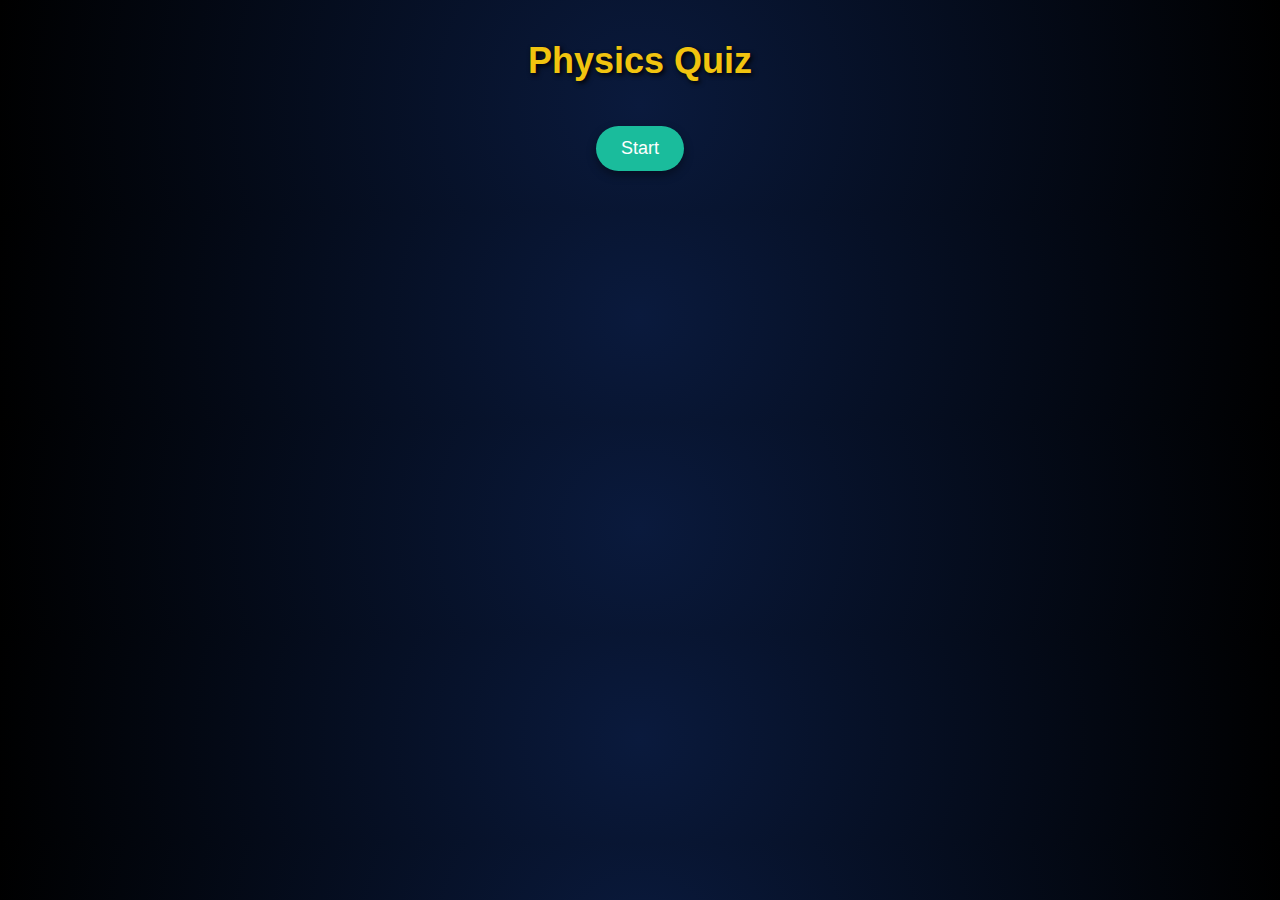
<file: index.html>
<!DOCTYPE html>
<html lang="en">

<head>
  <meta charset="UTF-8" />
  <meta name="viewport" content="width=device-width, initial-scale=1.0" />
  <title>QUIZ</title>
  <style>
    body {
      font-family: 'Segoe UI', Tahoma, Geneva, Verdana, sans-serif;
      background: radial-gradient(circle, #0a1a3d 0%, #000 100%);
      margin: 0;
      padding: 20px;
      color: #f1c40f;
      text-align: center;
    }

    h1 {
      font-size: 36px;
      margin-top: 20px;
      color: #f1c40f;
      text-shadow: 2px 2px 5px #000;
    }

    button {
      background-color: #1abc9c;
      color: white;
      padding: 12px 25px;
      margin: 20px auto;
      border: none;
      border-radius: 25px;
      font-size: 18px;
      cursor: pointer;
      display: inline-block;
      box-shadow: 0 4px 10px rgba(0, 0, 0, 0.4);
      transition: all 0.3s ease-in-out;
    }

    button:hover {
      background-color: #16a085;
      transform: scale(1.05);
    }

    #quizdiv {
      background: rgba(255, 255, 255, 0.05);
      padding: 30px;
      border-radius: 20px;
      max-width: 700px;
      margin: 30px auto;
      box-shadow: 0 0 25px rgba(241, 196, 15, 0.3);
    }

    #quesno {
      font-size: 22px;
      margin-bottom: 10px;
      color: #f39c12;
    }

    #lblquestion {
      font-size: 24px;
      font-weight: bold;
      margin: 20px 0;
      color: #ffffff;
    }

    label {
      display: block;
      margin: 12px auto;
      padding: 12px 20px;
      width: 90%;
      max-width: 500px;
      border: 2px solid #f1c40f;
      border-radius: 12px;
      background-color: rgba(255, 255, 255, 0.1);
      color: #fff;
      text-align: left;
      font-size: 18px;
      cursor: pointer;
      transition: background 0.3s, transform 0.2s;
    }

    label:hover {
      background-color: rgba(241, 196, 15, 0.2);
      transform: scale(1.02);
    }

    input[type="radio"] {
      transform: scale(1.4);
      margin-right: 12px;
      vertical-align: middle;
    }

    .hidequizdiv {
      display: none;
    }

    .qget {
      display: none;
    }

    .pscore {
      font-size: 22px;
      font-weight: bold;
      color: #2ecc71;
      margin-top: 30px;
      display: none;
    }

    .option-row {
      display: flex;
      justify-content: center;
      gap: 20px;
      margin-bottom: 15px;
      flex-wrap: wrap;
    }

    .option-row label {
      flex: 1 1 45%;
      max-width: 280px;
    }
  </style>

</head>

<body>
  <h1>Physics Quiz</h1>
  <button id="qstart" style="display: none;" onclick="startQuiz()">Start</button>
  <button id="qget" onclick="fetchques()">Start</button>
  <div id="quizdiv" class="hidequizdiv">
    <p id="quesno"></p>
    <p id="lblquestion"></p>

    <div class="option-row">
      <label><input id="rda" name="option" type="radio"> <span id="lbla"></span></label>
      <label><input id="rdb" name="option" type="radio"> <span id="lblb"></span></label>
    </div>
    <div class="option-row">
      <label><input id="rdc" name="option" type="radio"> <span id="lblc"></span></label>
      <label><input id="rdd" name="option" type="radio"> <span id="lbld"></span></label>
    </div>

    <input type="radio" style="display: none" id="rde" name="option">
    <button onclick="nextQuestion()">Submit</button>
    
  </div>
<p id="pscore" class="pscore">Score</p>
  <script>
    let questions = 0;
    function fetchques() {
      const url = "https://ashishanchal.github.io/Javascript/physics.json";
      console.log(url);
      fetch(url)
        .then(Response => {
          if (!Response.ok) {
            throw new Error(`${Response.status}-${Response.statusText}`);
            alert("Error");
          }
          return Response.json();
        })
        .then(data => {
          console.log(data.length);
          const quesdata = data;
          if (quesdata) {
            localStorage.setItem('questions', JSON.stringify(data));
            console.log(quesdata);
          } else {
            displayerror("Question not found");
          }
        })
        .catch(error => {
          displayerror(error.message);
        })
      function displayerror(data) {
        console.log(data);
      }
      startQuiz();
    }

    let quesno = 0;
    let score = 0;

    let totalques = 0;
    const lblquesno = document.getElementById("quesno");
    const quizdiv = document.getElementById("quizdiv");
    const qstart = document.getElementById("qstart");
    const qget = document.getElementById("qget");
    const lblquestion = document.getElementById("lblquestion");
    const lbla = document.getElementById("lbla");
    const lblb = document.getElementById("lblb");
    const lblc = document.getElementById("lblc");
    const lbld = document.getElementById("lbld");
    const rda = document.getElementById("rda");
    const rdb = document.getElementById("rdb");
    const rdc = document.getElementById("rdc");
    const rdd = document.getElementById("rdd");
    const rde = document.getElementById("rde");
    const pscore = document.getElementById("pscore");

    function startQuiz() {
      qstart.style.display = "none";
      quizdiv.classList.remove("hidequizdiv");
      qget.classList.add("qget");
      questions = JSON.parse(localStorage.getItem("questions"));
      totalques = questions.length;
      showQuestion();
    }

    function nextQuestion() {
      const selected = getSelectedOption();
      // alert(selected);
      if (selected === "e") {
        alert("Please select an option.");
        return;

      }

      const current = questions[quesno];
      console.log(current);
      if (selected === current.correct_ans) {
        // alert("Correct!");
        score++;
        // alert(score);
        pscore.textContent = `Score: ${score}`;
      } else {
        // alert("Wrong!");
      }

      quesno++;

      if (quesno == totalques) {
        alert("Quiz Completed");
        quizdiv.classList.add("hidequizdiv");
        pscore.classList.remove("pscore"); 
        pscore.textContent = `Score: ${score}/${totalques}`;
        return;
      }
      showQuestion();
    }

    function showQuestion() {
      rde.checked = true;
      const q = questions[quesno];
      lblquesno.textContent = `Q${quesno + 1}:`;
      lblquestion.textContent = q.question;
      lbla.textContent = `A) ${q.a}`;
      lblb.textContent = `B) ${q.b}`;
      lblc.textContent = `C) ${q.c}`;
      lbld.textContent = `D) ${q.d}`;
      ;
    }

    function getSelectedOption() {
      if (rda.checked) return "a";
      if (rdb.checked) return "b";
      if (rdc.checked) return "c";
      if (rdd.checked) return "d";
      return "e";
    }
  </script>
</body>

</html>
</file>
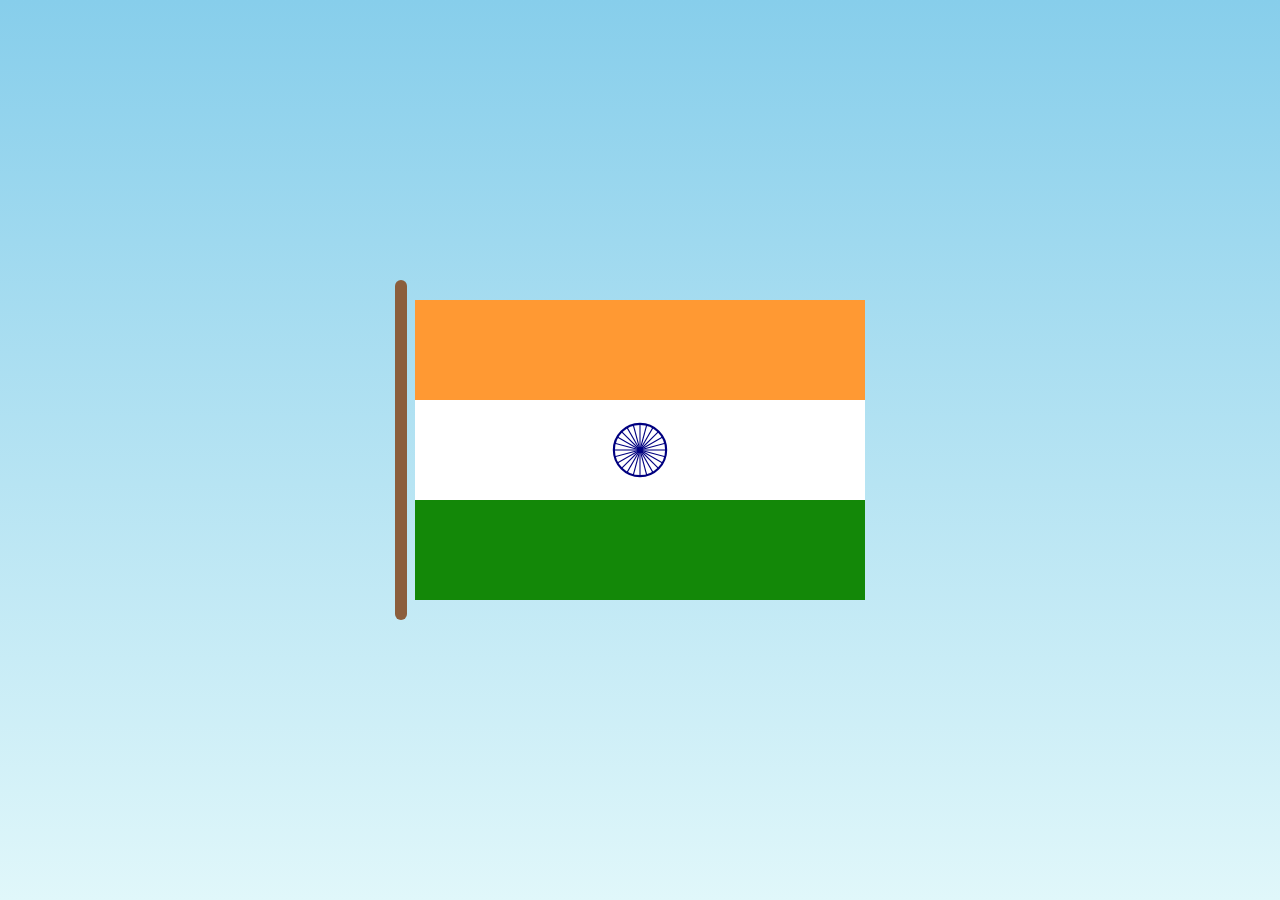
<file: flag.html>
<!DOCTYPE html>
<html lang="en">
<head>
  <meta charset="utf-8" />
  <meta name="viewport" content="width=device-width, initial-scale=1" />
  <title>Indian Flag Animated</title>
  <style>
    :root {
      --saffron: #ff9933;
      --white:   #ffffff;
      --green:   #138808;
      --navy:    #000080;
    }
    body {
      margin: 0;
      min-height: 100vh;
      display: flex;
      justify-content: center;
      align-items: center;
      background: linear-gradient(#87ceeb, #e0f7fa);
      overflow: hidden;
    }
    .flag {
      width: 450px;
      height: 300px;
      position: relative;
      animation: wave 2s ease-in-out infinite;
      transform-origin: left center;
    }
    .band {
      height: 33.3333%;
      width: 100%;
    }
    .saffron { background: var(--saffron); }
    .white   { background: var(--white); position: relative; }
    .green   { background: var(--green); }
    .chakra {
      position: absolute;
      top: 50%;
      left: 50%;
      transform: translate(-50%, -50%) rotate(0deg);
      width: 80px;
      height: 80px;
      animation: spin 6s linear infinite;
    }
    @keyframes wave {
      0% { transform: rotateY(0deg) translateY(0px); }
      25% { transform: rotateY(5deg) translateY(-3px); }
      50% { transform: rotateY(0deg) translateY(0px); }
      75% { transform: rotateY(-5deg) translateY(3px); }
      100% { transform: rotateY(0deg) translateY(0px); }
    }
    @keyframes spin {
      0% { transform: translate(-50%, -50%) rotate(0deg); }
      100% { transform: translate(-50%, -50%) rotate(360deg); }
    }
    .pole {
      position: absolute;
      left: -20px;
      top: -20px;
      bottom: -20px;
      width: 12px;
      background: #8b5e3c;
      border-radius: 6px;
      animation: sway 2s ease-in-out infinite;
    }
    @keyframes sway {
      0%, 100% { transform: rotate(0deg); }
      50% { transform: rotate(1deg); }
    }
  </style>
</head>
<body>
  <div class="flag">
    <div class="pole"></div>
    <div class="band saffron"></div>
    <div class="band white">
      <svg class="chakra" viewBox="0 0 300 300">
        <circle cx="150" cy="150" r="98" fill="none" stroke="var(--navy)" stroke-width="8" />
        <circle cx="150" cy="150" r="10" fill="var(--navy)" />
        <g id="spokes" stroke="var(--navy)" stroke-width="4"></g>
      </svg>
    </div>
    <div class="band green"></div>
  </div>
  <script>
    const g = document.getElementById('spokes');
    const cx = 150, cy = 150, outerR = 98;
    for (let i = 0; i < 24; i++) {
      const angle = (i * 360 / 24) * Math.PI / 180;
      const x2 = cx + outerR * Math.cos(angle);
      const y2 = cy + outerR * Math.sin(angle);
      const line = document.createElementNS('http://www.w3.org/2000/svg', 'line');
      line.setAttribute('x1', cx);
      line.setAttribute('y1', cy);
      line.setAttribute('x2', x2);
      line.setAttribute('y2', y2);
      g.appendChild(line);
    }
  </script>
</body>
</html>
</file>
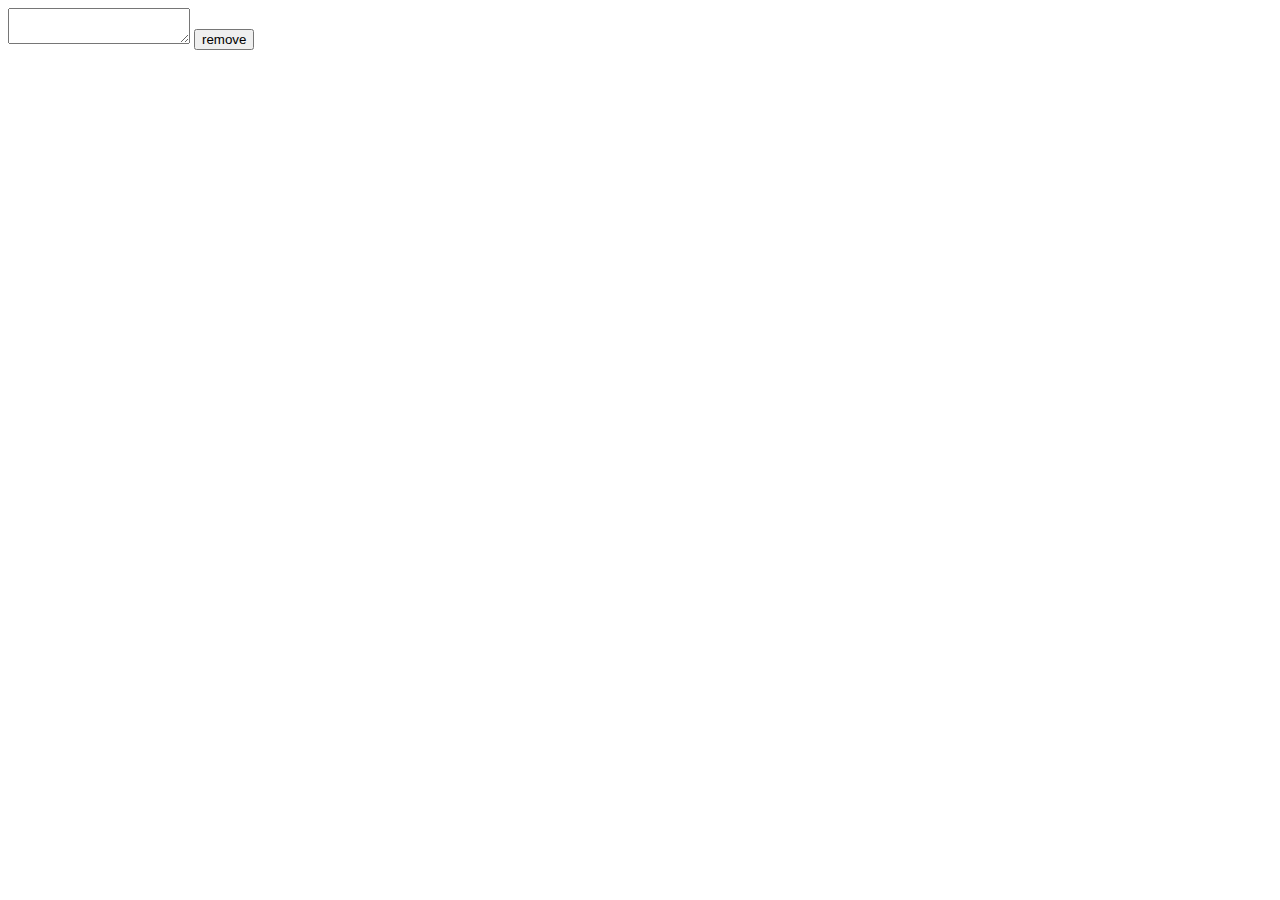
<file: local.html>
<!DOCTYPE html>
<html lang="en">

<head>
    <meta charset="UTF-8">
    <meta name="viewport" content="width=device-width, initial-scale=1.0">
    <title>local</title>
</head>
<script>
    function f() {
        const x = document.getElementById("txt").value;
        localStorage.setItem("xyz", x);
    }
    function r(){
        localStorage.removeItem('xyz');
    }
</script>

<body>
    <textarea id="txt" onchange="f()" onkeyup="f()"></textarea>
    <script>


        document.getElementById("txt").value = localStorage.getItem("xyz");
    </script>
    <button id="del" onclick="r()">remove</button>
</body>

</html>
</file>
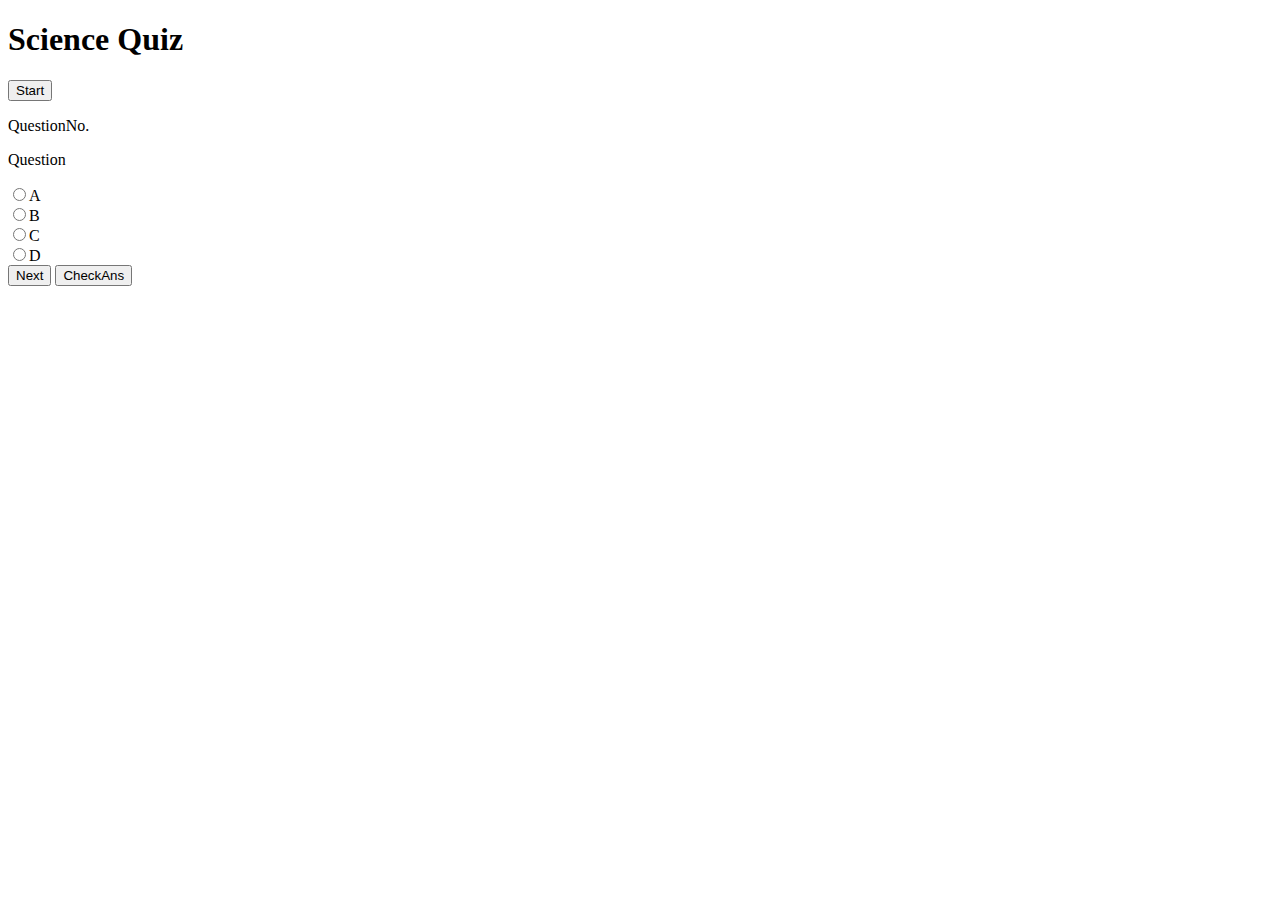
<file: new.html>
<!DOCTYPE html>
<html lang="en">

<head>
    <meta charset="UTF-8">
    <meta name="viewport" content="width=device-width, initial-scale=1.0">
    <title>Science Quiz</title>
</head>

<body>
    <h1>Science Quiz</h1>
    <div id="output"></div>
    <button id="qsci" onclick="fetchques()">Start</button>
    <br>
    <p id="pquestionno">QuestionNo.</p>
    <p id="pquestion">Question</p>

    <label><input type="radio" name="option" id="rda"><span id="opta">A</span></label><br>
    <label><input type="radio" name="option" id="rdb"><span id="optb">B</span></label><br>
    <label><input type="radio" name="option" id="rdc"><span id="optc">C</span></label><br>
    <label><input type="radio" name="option" id="rdd"><span id="optd">D</span></label><br>

    <div id="neww"></div>
    <button id="nextq" onclick="fetchnew()">Next</button>
    <button id="check" onclick="checkAnswer()">CheckAns</button>
    <div id="status"></div>

    <script>
        const statusdiv = document.getElementById("status");
        const rda = document.getElementById('rda');
        const rdb = document.getElementById('rdb');
        const rdc = document.getElementById('rdc');
        const rdd = document.getElementById('rdd');

        const opta = document.getElementById('opta');
        const optb = document.getElementById('optb');
        const optc = document.getElementById('optc');
        const optd = document.getElementById('optd');

        const pquestion = document.getElementById('pquestion');
        const pquestionno = document.getElementById('pquestionno');

        let ques_no = 1;
        let questions = [];

        function fetchques() {
            const url = "https://ashishanchal.github.io/Javascript/science.json";
            fetch(url)
                .then(response => {
                    if (!response.ok) {
                        throw new Error(`${response.status} - ${response.statusText}`);
                    }
                    return response.json();
                })
                .then(data => {
                    questions = data;
                    localStorage.setItem("first", JSON.stringify(data));
                    statusdiv.innerHTML = "Downloaded successfully";
                    fetchnew();
                })
                .catch(error => {
                    statusdiv.innerHTML = `Error: ${error.message}`;
                });
        }

        function fetchnew() {
            if (!questions.length) {
                questions = JSON.parse(localStorage.getItem("first") || "[]");
            }
            if (ques_no <= questions.length) {
                showques(ques_no);
                ques_no++;
            } else {
                statusdiv.innerHTML = "Quiz Completed!";
            }
        }

        function showques(qno) {
            const q = questions[qno - 1];
            pquestionno.textContent = `QuestionNo. ${qno}`;
            pquestion.textContent = q.question;
            opta.textContent = q.a;
            optb.textContent = q.b;
            optc.textContent = q.c;
            optd.textContent = q.d;

            // Uncheck all radio buttons
            rda.checked = rdb.checked = rdc.checked = rdd.checked = false;

            // Store correct answer for checking
            pquestion.dataset.correct = q.ans;
        }

        function checkAnswer() {
            const selected =
                rda.checked ? "a" :
                rdb.checked ? "b" :
                rdc.checked ? "c" :
                rdd.checked ? "d" : null;

            const correct = pquestion.dataset.correct;

            if (selected === null) {
                statusdiv.innerHTML = "Please select an answer!";
            } else if (selected === correct) {
                statusdiv.innerHTML = "✅ Correct!";
            } else {
                statusdiv.innerHTML = `❌ Wrong! Correct answer is ${correct.toUpperCase()}`;
            }
        }
    </script>
</body>

</html>
</file>
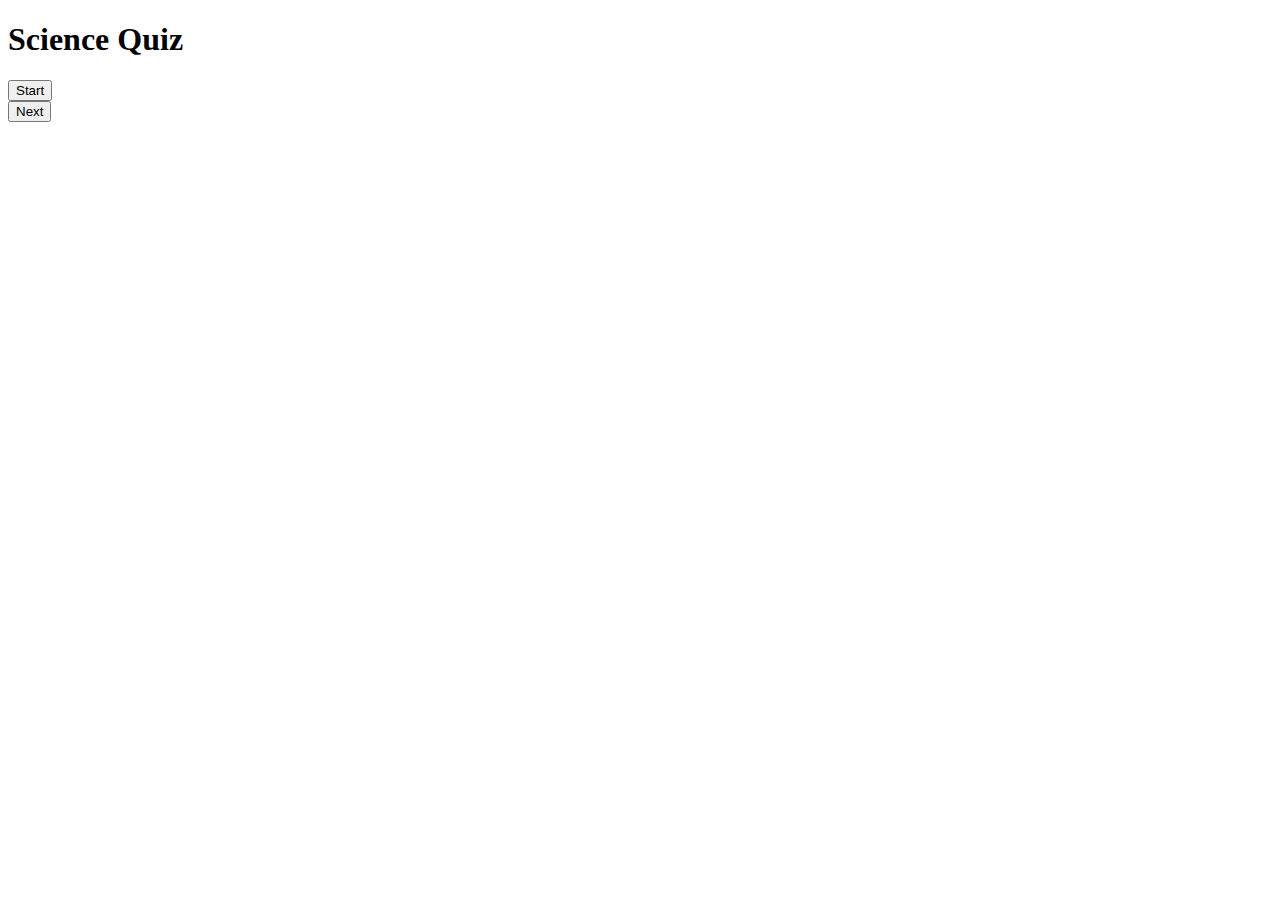
<file: ques.html>
<!DOCTYPE html>
<html lang="en">

<head>
    <meta charset="UTF-8">
    <meta name="viewport" content="width=device-width, initial-scale=1.0">
    <title>Question</title>
    <script>
        function fetchques() {
            const url = "https://ashishanchal.github.io/Javascript/science.json";
            fetch(url)
                .then(Response => {
                    if (!Response.ok) {
                        throw new Error(`${Response.status}-${Response.statusText}`);
                    }
                    return Response.json();
                })
                .then(data => {
                    console.log(data.length);
                    const quesdata = data;
                    if (quesdata) {
                        displayques(quesdata)
                    } else {
                        displayerror("Question not found");
                    }
                })
                .catch(error => {
                    displayerror(error.message);
                })
            function displayerror(data) {
                console.log(data);
            }
            function displayques(data) {
                let completeoutput = "<table border='1'>";
                for (i = 0; i < data.length; i++) {
                    let question_no = data[i]["question_no"];
                    let question = data[i]["question"];
                    let a = data[i]["a"];
                    let b = data[i]["b"];
                    let c = data[i]["c"];
                    let d = data[i]["d"];
                    let cr = `
                         <tr><td><strong>${question_no}. ${question}</strong></td></tr>
                         <tr><td><input type="radio" name="option" value="a">a</td><td>${a}</td></tr>
                         <tr><td><input type="radio" name="option" value="b">b</td><td>${b}</td></tr>
                         <tr><td><input type="radio" name="option" value="c">c</td><td>${c}</td></tr>
                         <tr><td><input type="radio" name="option" value="d">d</td><td>${d}</td></tr>
                         <tr><td><hr></td></tr>
                         `;

                    completeoutput += cr;
                }
                completeoutput += "</table>";
                const output = document.getElementById("output");
                output.innerHTML = completeoutput;
            }
        }
         let i = 1;
         
        function fetchnew() {
            console.log(i);
            if (i <= 10) {
                const neww=document.getElementById("neww");
                neww.innerHTML="";
                 neww.innerHTML += `${i}`;
                i++;
            }
        }
    </script>
</head>

<body>
    <h1>Science Quiz</h1>
    <div id="output"></div>
    <button id="qsci" onclick="fetchques()">Start</button>
</br>
<div id="neww"></div>
  <button id="nextq" onclick="fetchnew()">Next</button>
</body>

</html>
</file>
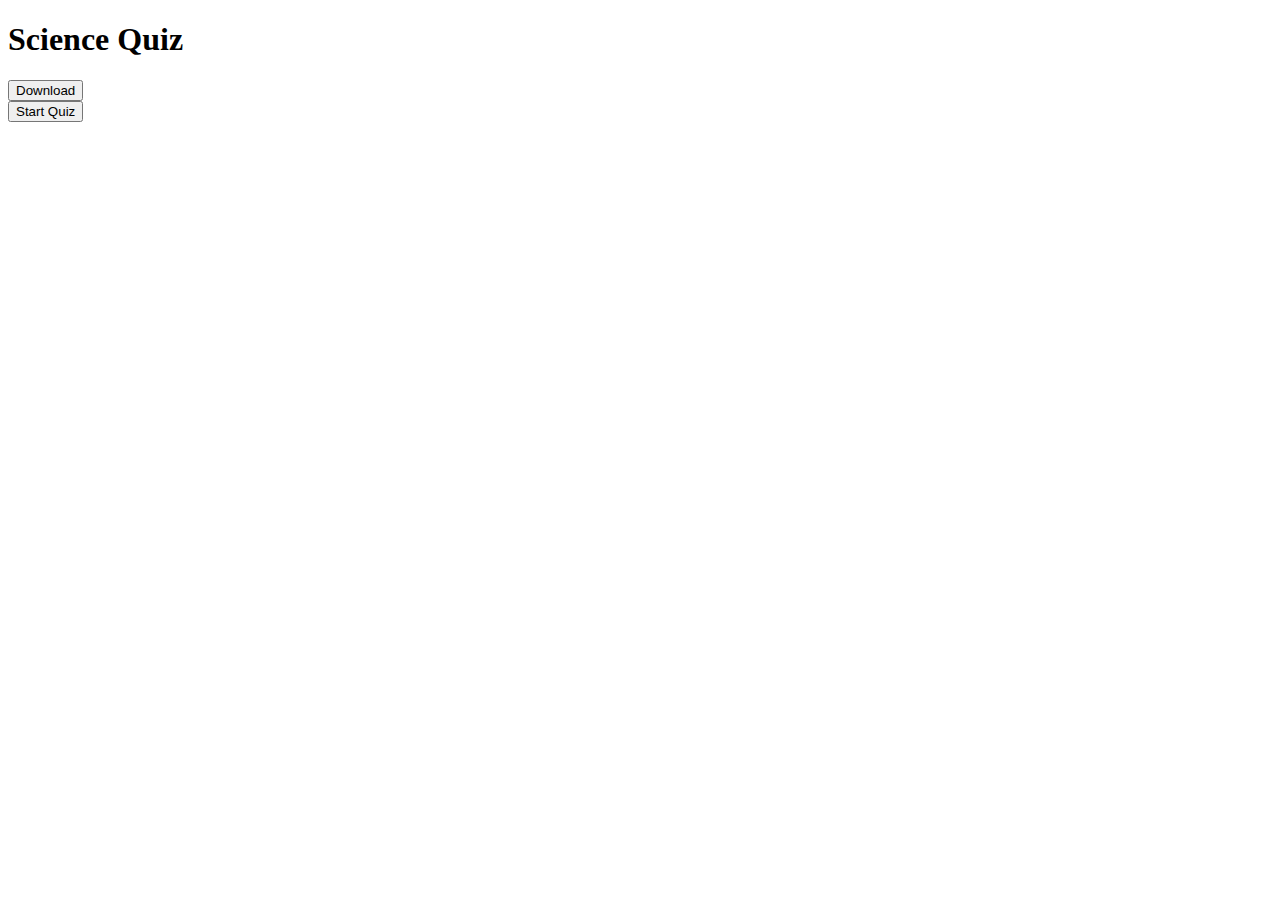
<file: start.html>
<!DOCTYPE html>
<html lang="en">

<head>
    <meta charset="UTF-8">
    <meta name="viewport" content="width=device-width, initial-scale=1.0">
    <title>Start</title>

</head>
<!-- 
questions[3].question_no

questions[3].question

questions[3].a
questions[3].b
questions[3].c
questions[3].d
questions[3].correct_ans

qno=3
questions[qno].question_no

questions[qno].question

questions[qno].a
questions[qno].b
questions[qno].c
questions[qno].d
questions[qno].correct_ans




1. Download questions and save to localstorage
2. Show the test screen
3. Load question 1

4. get selected option by quiz user . if Selected option is e. Show error message and don't go forward

5. get correct_ans
6. compare selected option with correct_ans
7. add to score if selected option == correct_ans
8. Load next question if test is not over.

Functions 
1. downloadquestions. Download questions json and save to localstorage. Hide the button and show the start quiz button start quiz
2. startquiz - show the first question and all the option and also a next button is shown for 
next question.
3. Next - This check the ans from selescted to userchoosen option and show the next question.
after the all question it hide the next button and show the result and quiz finished.

-->
<body>
    <h1>Science Quiz</h1>
    <div id="output"></div>
    <div id="getquizdiv">
        <button id="qsci" onclick="fetchques()">Download</button>
        </br>
        <button onclick="startquiz()" id="">Start Quiz</button>
    </div>
    <div id="questiondiv" style="display:none;">
        <p id="pquestionno">QuestionNo. </p>
        <p id="pquestion">Question</p>
        <label for="rda" id="lbla">A</label><input name="option" id="rda" type="radio"><label for="rdb"
            id="lblb">B</label><input name="option" id="rdb" type="radio"></br>
        <label for="rdc" id="lblc">C</label><input name="option" id="rdc" type="radio"><label for="rdd"
            id="lbld">D</label><input name="option" id="rdd" type="radio"></br>
        <input name="option" id="rde" checked type="radio" style="display: none;">
        <div id="neww"></div><button id="nextq" onclick="fetchnew()">Next</button><button id="check"
            onclick="checkans()">CheckAns</button>
    </div>
    <div id="status"></div>
    <script>
        const statusdiv = document.getElementById("status");
        const lbla = document.getElementById("lbla");
        const lblb = document.getElementById('lblb');
        const lblc = document.getElementById('lblc');
        const lbld = document.getElementById('lbld');
        const rda = document.getElementById('rda');
        const rdb = document.getElementById('rdb');
        const rdc = document.getElementById('rdc');
        const rdd = document.getElementById('rdd');
        const rde = document.getElementById('rde');
        const pquestion = document.getElementById('pquestion');
        const pquestionno = document.getElementById('pquestionno');
        const questiondiv = document.getElementById("questiondiv");
        const status = document.getElementById("status");

    </script>
    <script>
        let ques_no = 1;
        function fetchques() {
            const url = "https://ashishanchal.github.io/Javascript/science.json";
            fetch(url)
                .then(Response => {
                    if (!Response.ok) {
                        throw new Error(`${Response.status}-${Response.statusText}`);
                        statusdiv.innerHTML = "Error";
                    }
                    return Response.json();
                })
                .then(data => {
                    // console.log(data.length);
                    const quesdata = data;
                    if (quesdata) {
                        statusdiv.innerHTML = "downloaded succesfully";
                        localStorage.setItem('first', JSON.stringify(data));
                        console.log(quesdata);
                    } else {
                        displayerror("Question not found");
                    }
                })
                .catch(error => {
                    displayerror(error.message);
                })
            function displayerror(data) {
                console.log(data);
            }
            function displayques() {
                localStorage.setItem('first', data);
                document.getElementById('first').value = localStorage.getItem('first');
            }
        }

        let questions = 0;
        function startquiz() {
            questiondiv.style.display = "block";
            getquizdiv.style.display = "none";
            status.style.display = "none";
            fetchnew(1);
        }
        function fetchnew(qno) {
            const selectedoption = checkans();
            alert(selectedoption);
            console.log(selectedoption);
            const correct = questions[qno - 1].correct_ans;
            if (ques_no == 1) {
                console.log("ye hoe quest no. 1");
                questions = localStorage.getItem("first");
                questions = JSON.parse(questions);
                showques(ques_no);
                ques_no++;
                return;
            }

            alert(selectedoption + "," + correct);
            if (ques_no < 10) {
                // const neww = document.getElementById("neww");
                // neww.innerHTML = `QuestionNo. ${ques_no}`;
                ques_no++;
                showques(ques_no);
            }
        }
        function showques(qno) {
            rde.checked = true;
            pquestionno.innerHTML = `QuestionNo. ${qno}`;
            qno = qno - 1;
            //  let   questions=localStorage.getItem("first");
            //alert(questions[0]);
            //alert(JSON.stringify(questions));
            pquestion.innerHTML = `Ques-${questions[qno].question}`;
            lbla.innerHTML = `A: ${questions[qno].a}`;
            lblb.innerHTML = `B:${questions[qno].b}`;
            lblc.innerHTML = `C:${questions[qno].c}`;
            lbld.innerHTML = `D:${questions[qno].d}`;
        }

        function checkans() {
            if (rda.checked)
                return "a";
            if (rdb.checked)
                return "b";
            if (rdc.checked)
                return "c";
            if (rdd.checked)
                return "d";
            console.log("");
            return "e";
        }
    </script>

</body>

</html>
</file>
